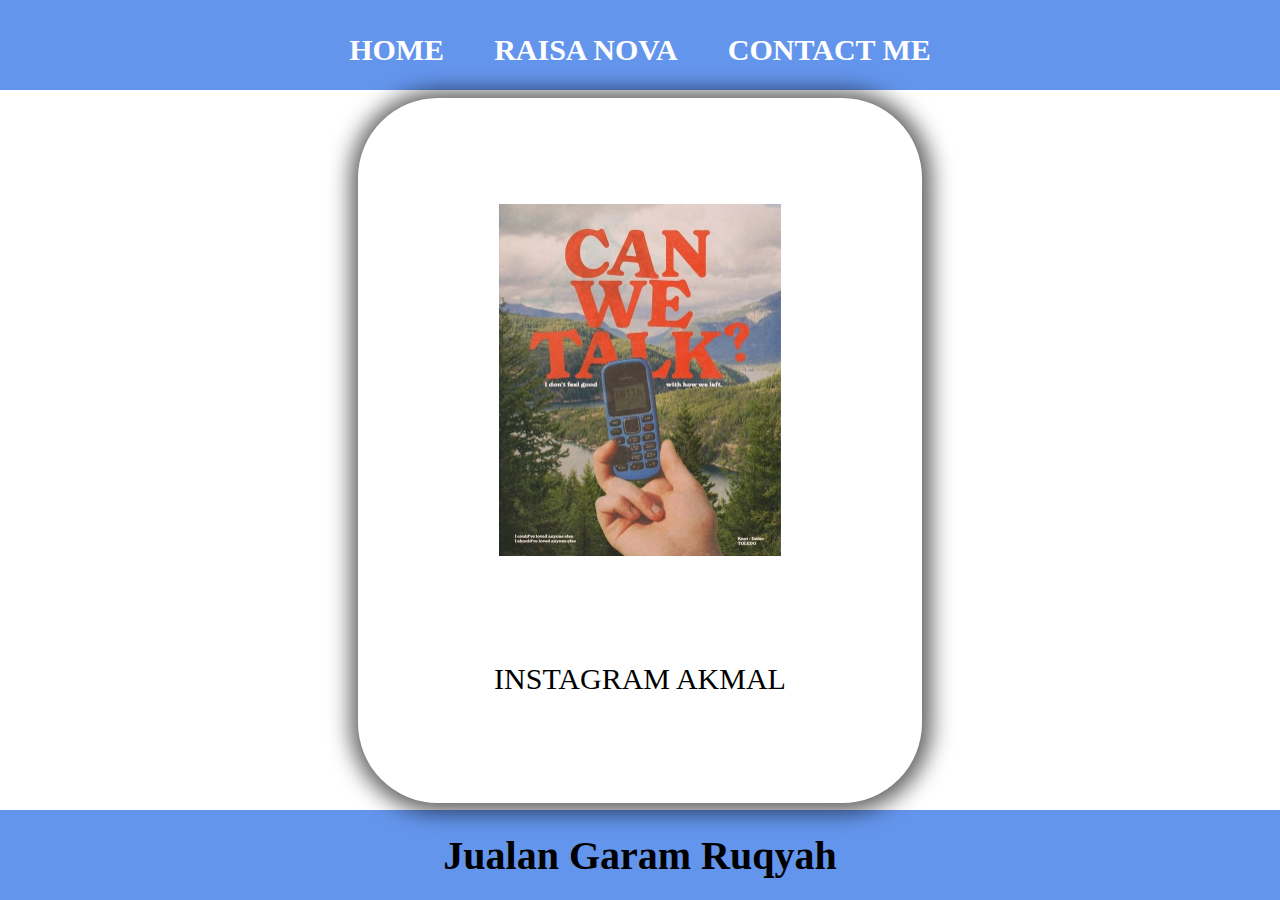
<file: index.html>
<html>

<head>
  <title>Haji Darto EWEAN</title>
  <link rel="stylesheet" href="styling.css" />
</head>

<body>
  <div class="container">

    <!-- NAVIGATION BAR -->
    <div class="container-navbar">
      <ul class="ul-navbar">
        <li class="li-navbar">
          <a href="#" class="a-navbar">HOME</a>
        </li>
        <li class="li-navbar">
          <a href="about.html" class="a-navbar">RAISA NOVA</a>
        </li>
        <li class="li-navbar">
          <a href="contact.html" class="a-navbar">CONTACT ME</a>
        </li>
      </ul>
    </div>
    <!-- NAVBAR END -->

    <!-- CONTENT 1 -->
    <div class="container-content">
      <a href="https://www.instagram.com/akmalkairupaan/" class="a-content">
        <img src="noooo.jpg" class="img-content" />
        <p>INSTAGRAM AKMAL</p>

      </a>

    </div>
    <!-- CONTENT 1 END -->

    <!-- FOOTER -->
    <div class="container-footer">
      <h1 class="h1-footer"> Jualan Garam Ruqyah</h1>

    </div>
    <!-- FOOTER END -->
  </div>
</body>

</html>
</file>
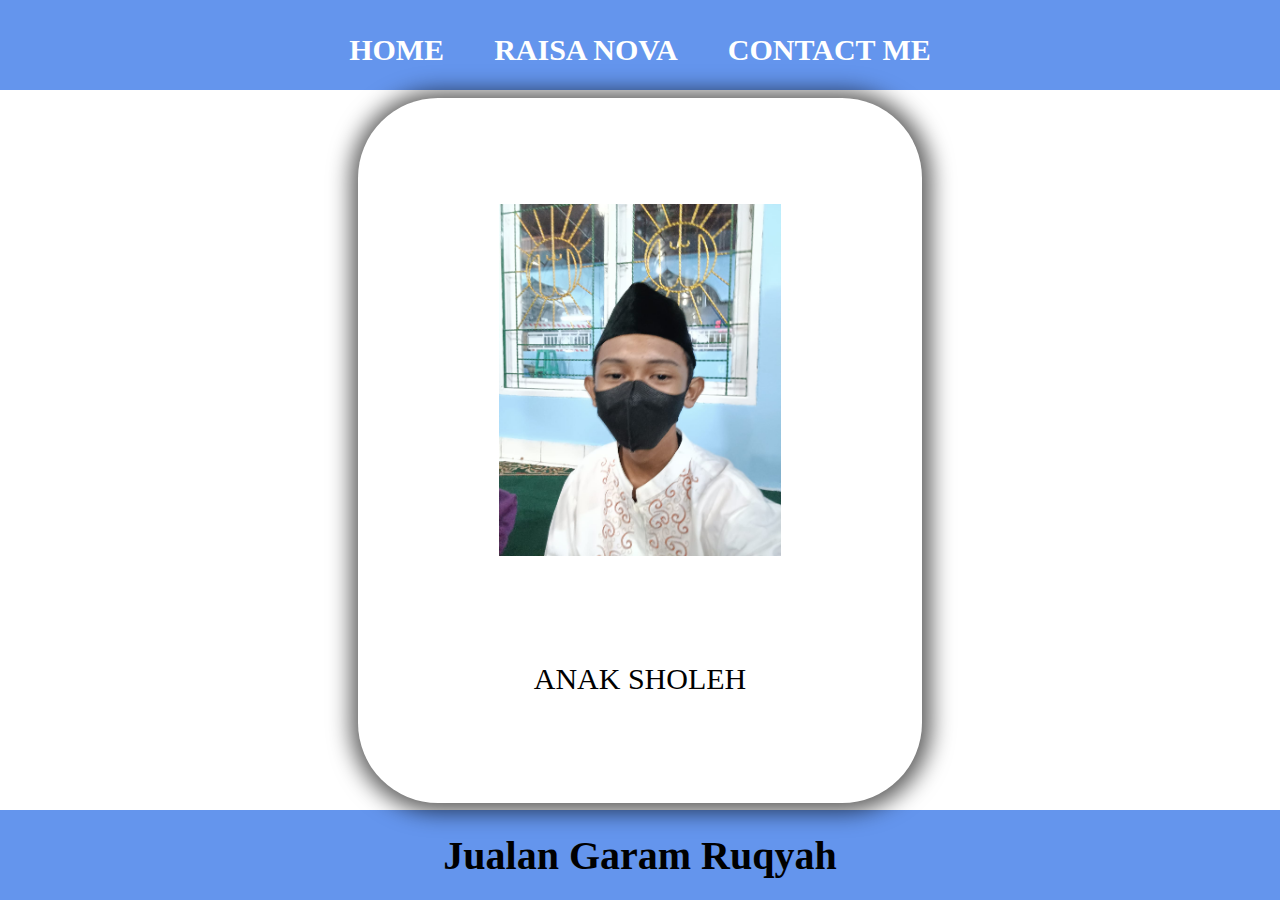
<file: about.html>
<html>

<head>
  <title>RAISA NOVA</title>
  <link rel="stylesheet" href="styling.css" />
</head>

<body>
  <div class="container">

    <!-- NAVIGATION BAR -->
    <div class="container-navbar">
      <ul class="ul-navbar">
        <li class="li-navbar">
          <a href="index.html" class="a-navbar">HOME</a>
        </li>
        <li class="li-navbar">
          <a href="#" class="a-navbar">RAISA NOVA</a>
        </li>
        <li class="li-navbar">
          <a href="contact.html" class="a-navbar">CONTACT ME</a>
        </li>
      </ul>
    </div>
    <!-- NAVBAR END -->

    <!-- CONTENT 1 -->
    <div class="container-content">
      <a href="https://www.instagram.com/novss.__/" class="a-content">
        <img src="raisa nova temen akmal.jpg" class="img-content" />
        <p>ANAK SHOLEH</p>

      </a>

    </div>
    <!-- CONTENT 1 END -->

    <!-- FOOTER -->
    <div class="container-footer">
      <h1 class="h1-footer"> Jualan Garam Ruqyah</h1>

    </div>
    <!-- FOOTER END -->
  </div>
</body>

</html>
</file>
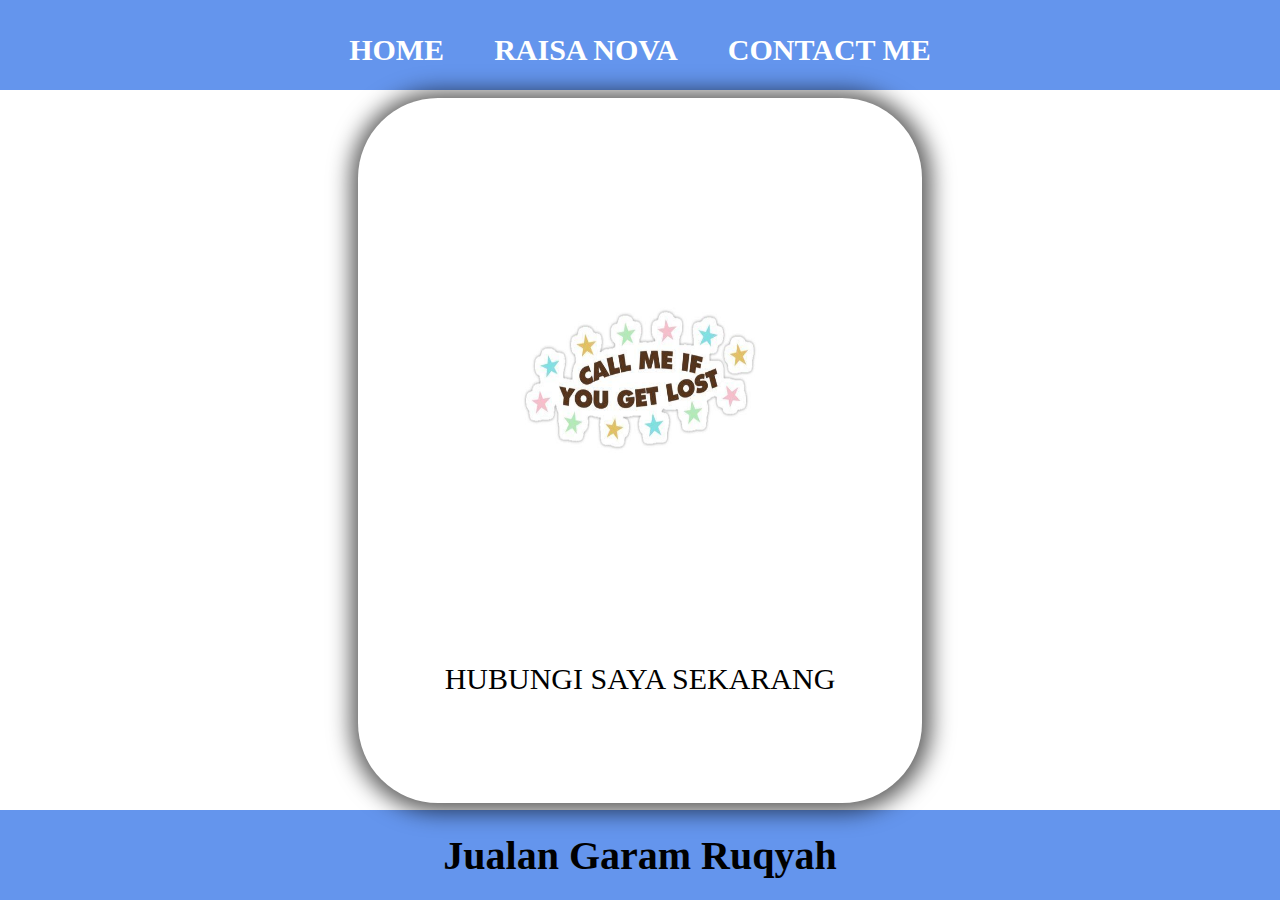
<file: contact.html>
<html>

<head>
  <title>CONTACT ME</title>
  <link rel="stylesheet" href="styling.css" />
</head>

<body>
  <div class="container">

    <!-- NAVIGATION BAR -->
    <div class="container-navbar">
      <ul class="ul-navbar">
        <li class="li-navbar">
          <a href="index.html" class="a-navbar">HOME</a>
        </li>
        <li class="li-navbar">
          <a href="#" class="a-navbar">RAISA NOVA</a>
        </li>
        <li class="li-navbar">
          <a href="contact.html" class="a-navbar">CONTACT ME</a>
        </li>
      </ul>
    </div>
    <!-- NAVBAR END -->

    <!-- CONTENT 1 -->
    <div class="container-content">
      <a href="https://www.instagram.com/akmalkairupaan/" class="a-content">
        <img src="call me.jpeg" class="img-content" />
        <p>HUBUNGI SAYA SEKARANG</p>

      </a>

    </div>
    <!-- CONTENT 1 END -->

    <!-- FOOTER -->
    <div class="container-footer">
      <h1 class="h1-footer"> Jualan Garam Ruqyah</h1>

    </div>
    <!-- FOOTER END -->
  </div>
</body>

</html>
</file>
<file: styling.css>
*,
html {
    margin: 0;
    padding: 0;
}

.container {}


.container-navbar {
    background-color: cornflowerblue;
    width: 100%;
    height: 10vh;

}

.ul-navbar {
    display: flex;
    height: 100px;
    justify-content: center;
    align-items: center;
}

.li-navbar {
    list-style-type: none;
    padding: 20px;
    margin: 5px;
    color: white;
    font-size: 30px;
}

.li-navbar :hover {
    background-color: burlywood;
    transition: .4s ease-in-out;
    transition-delay: .2s;
    border-radius: 8px;
}

.a-navbar {
    color: white;
    text-decoration: none;
    font-weight: 800;
}

.container-content {
    background: color #f7f7f7;
    display: flex;
    justify-content: center;
    align-items: center;
    height: 80vh;
}

.a-content {
    background-color: white;
    color: black;
    text-decoration: none;
    font-size: 30px;
    width: 564px;
    height: 705px;
    display: flex;
    justify-content: space-evenly;
    align-items: center;
    flex-direction: column;
    border-radius: 80px;
    box-shadow: 1px 1px 22px 8px rgba(0, 0, 0, 0.64);
    -webkit-box-shadow: 1px 1px 22px 8px rgba(0, 0, 0, 0.64);
    -moz-box-shadow: 1px 1px 22px 8px rgba(0, 0, 0, 0.64);
}


.img-content {
    width: 50%;
    height: 50%;
}

.container-footer {
    height: 10vh;
    background-color: cornflowerblue;
    display: flex;
    justify-content: center;
    align-items: center;
}

.h1-footer {
    font-size: 40px;
}
</file>
